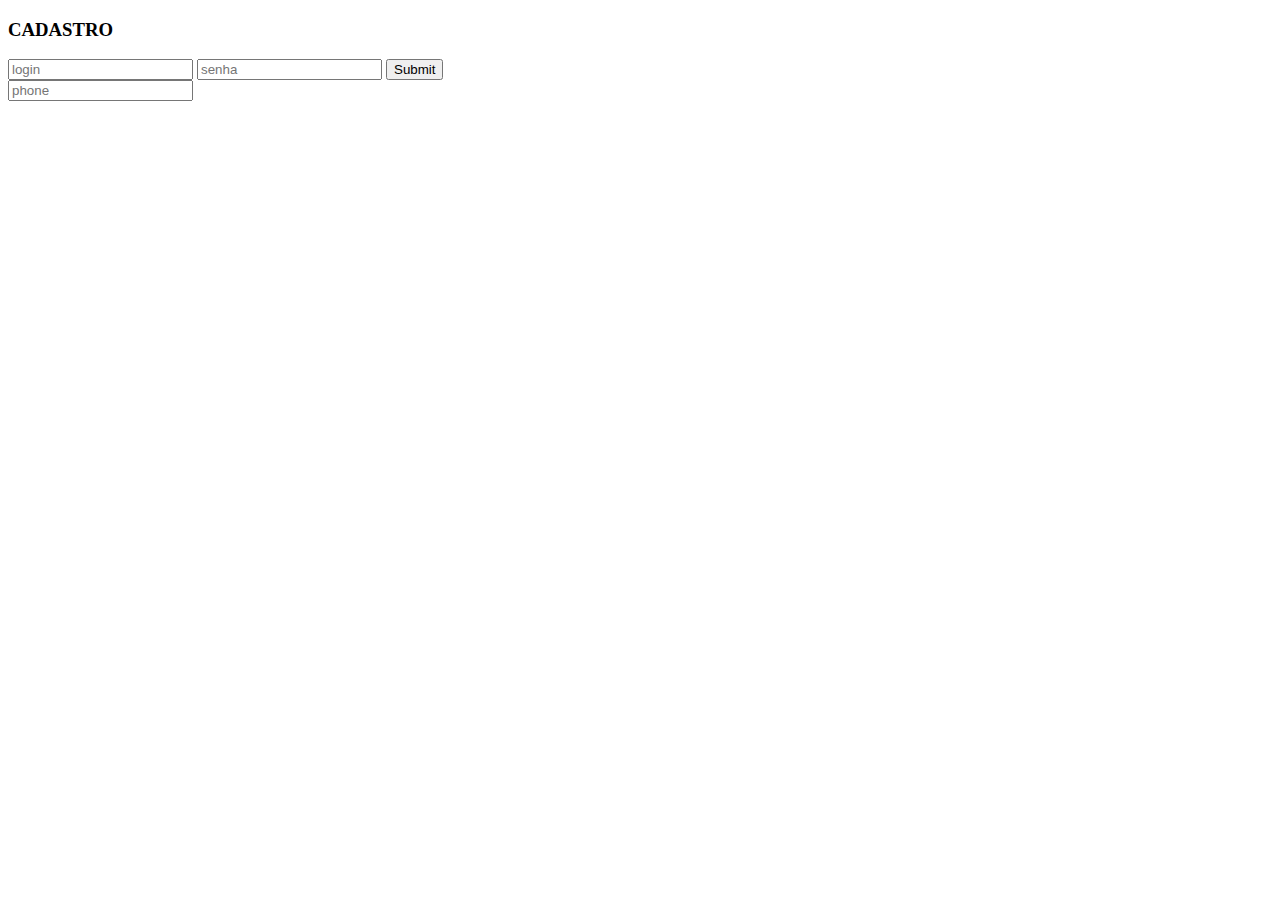
<file: index.html>
<!DOCTYPE html>
<html lang="en">
<head>
    <meta charset="UTF-8">
    <meta name="viewport" content="width=<<device-width>>, initial-scale=1.0">
    <title>Document</title>
</head>
<body>
    <form class="stream"></form>
    <h3>CADASTRO</h3>
    <input type="text" placeholder="login" id="login">
    <input type="password" placeholder="senha" id="senha">
    <input type="submit" onclick="logar" (); return false>
</from>
<form class="stream"></form>
<input type="phone" placeholder="phone" id=phone>

</body>
</html>
</file>
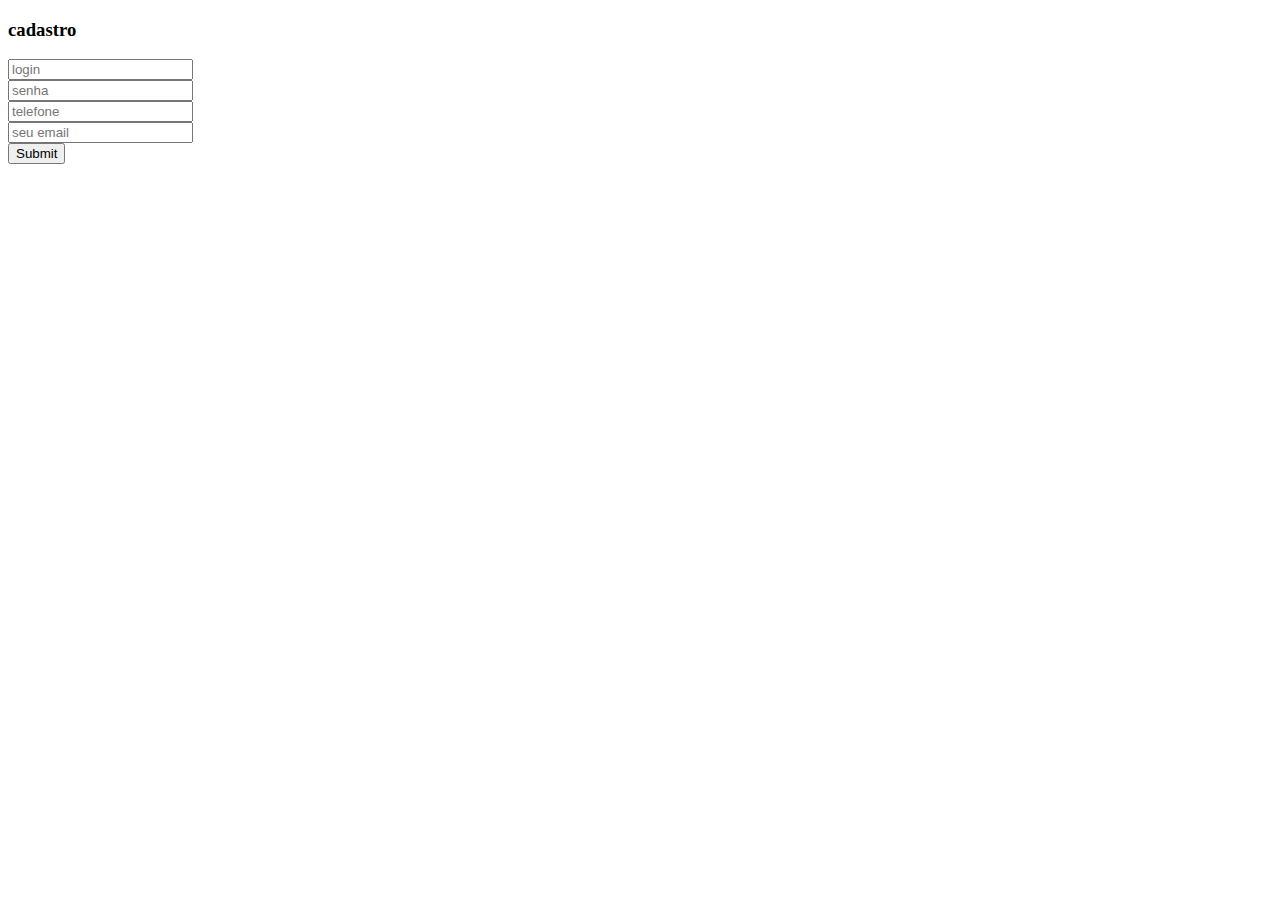
<file: inex.html>
<!DOCTYPE html>
<html lang="en">
<head>
    <meta charset="UTF-8">
    <meta name="viewport" content="width=<device-width>, initial-scale=1.0">
    <title>Document</title>
</head>
<body>
   <form class="cadastro"></form>
   <h3>cadastro</h3>
   <input type="text" placeholder="login" id="login">
   </form>
   <form>
   <input type="password" placeholder="senha" id="senha">
   </form>
   <form>
    <input type="telephone" placeholder="telefone" id="telefone">
   </form>
   <form>
    <input type="email" placeholder="seu email" id="email">
   </form>
   <form>
    <input type="submit" onclick="logar">
   </form>
</body>
</html>
</file>
